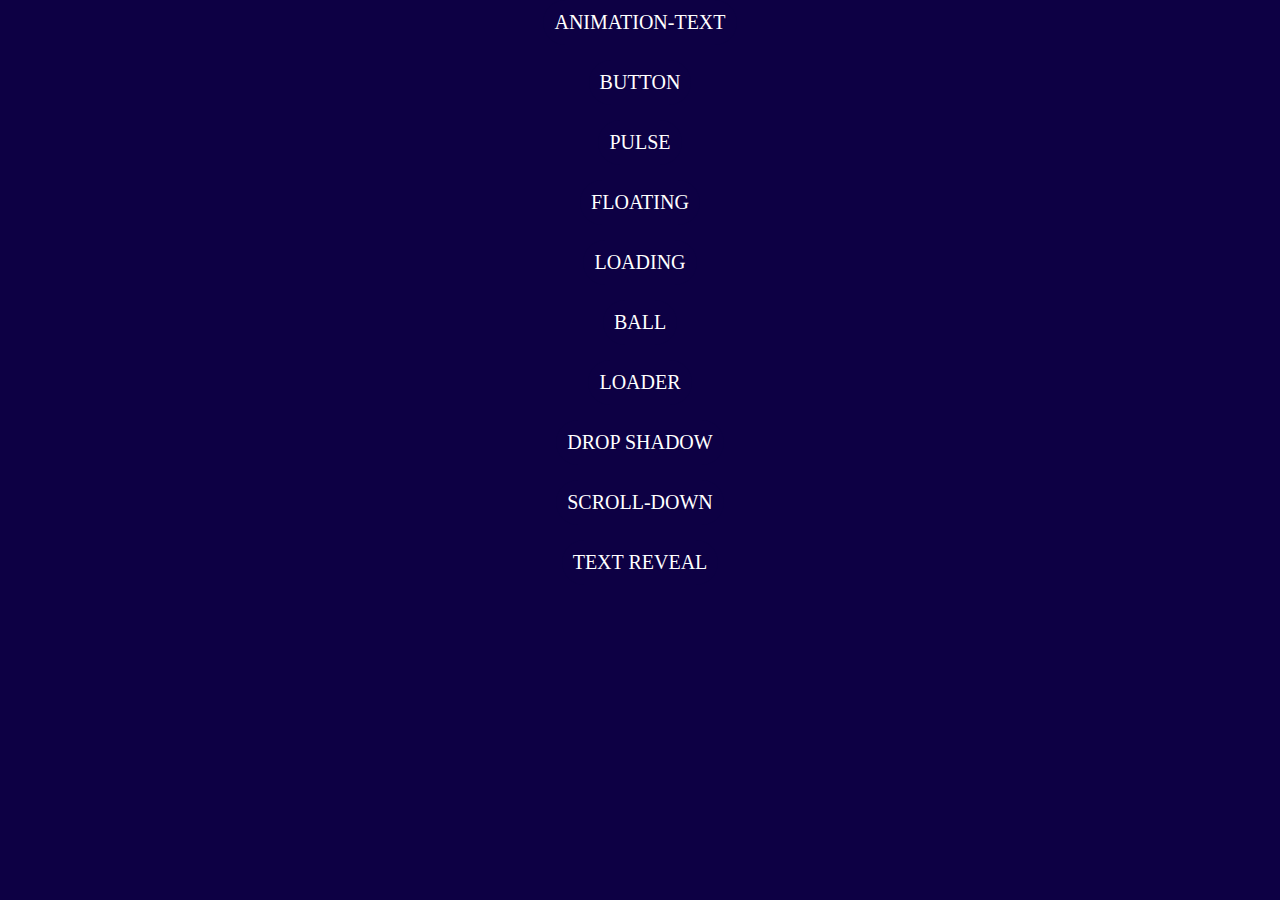
<file: index.html>
<!DOCTYPE html>
<html lang="en">
  <head>
    <meta charset="UTF-8" />
    <meta name="viewport" content="width=device-width, initial-scale=1.0" />
    <title>Animation</title>
    <link rel="stylesheet" href="./css/normalize.css" />
    <link rel="stylesheet" href="./css/style.css" />
    <!-- <link rel="stylesheet" href="./css/style.min.css"> -->
  </head>
  <body>
    <div class="container">
      <ul>
        <li>
          <a href="./pages/animation-text/animation-text.html">Animation-text</a>
        </li>
        <li>
          <a href="./pages/button/button.html">Button</a>
        </li>
        <li>
          <a href="./pages/pulse/pulse.html">Pulse</a>
        </li>
        <li>
          <a href="./pages/floating/floating.html">Floating</a>
        </li>
        <li>
          <a href="./pages/loading/loading.html">Loading</a>
        </li>
        <li>
          <a href="./pages/ball/ball.html">Ball</a>
        </li>
        <li>
          <a href="./pages/loader/loader.html">Loader</a>
        </li>
        <li>
          <a href="./pages/drop-shadow/drop-shadow.html">Drop Shadow</a>
        </li>
        <li>
          <a href="./pages/scroll-down/scroll-down.html">Scroll-down</a>
        </li>
        <li>
          <a href="./pages/text-reveal/text-reveal.html">Text Reveal</a>
        </li>
      </ul>
    </div>
  </body>
</html>
</file>
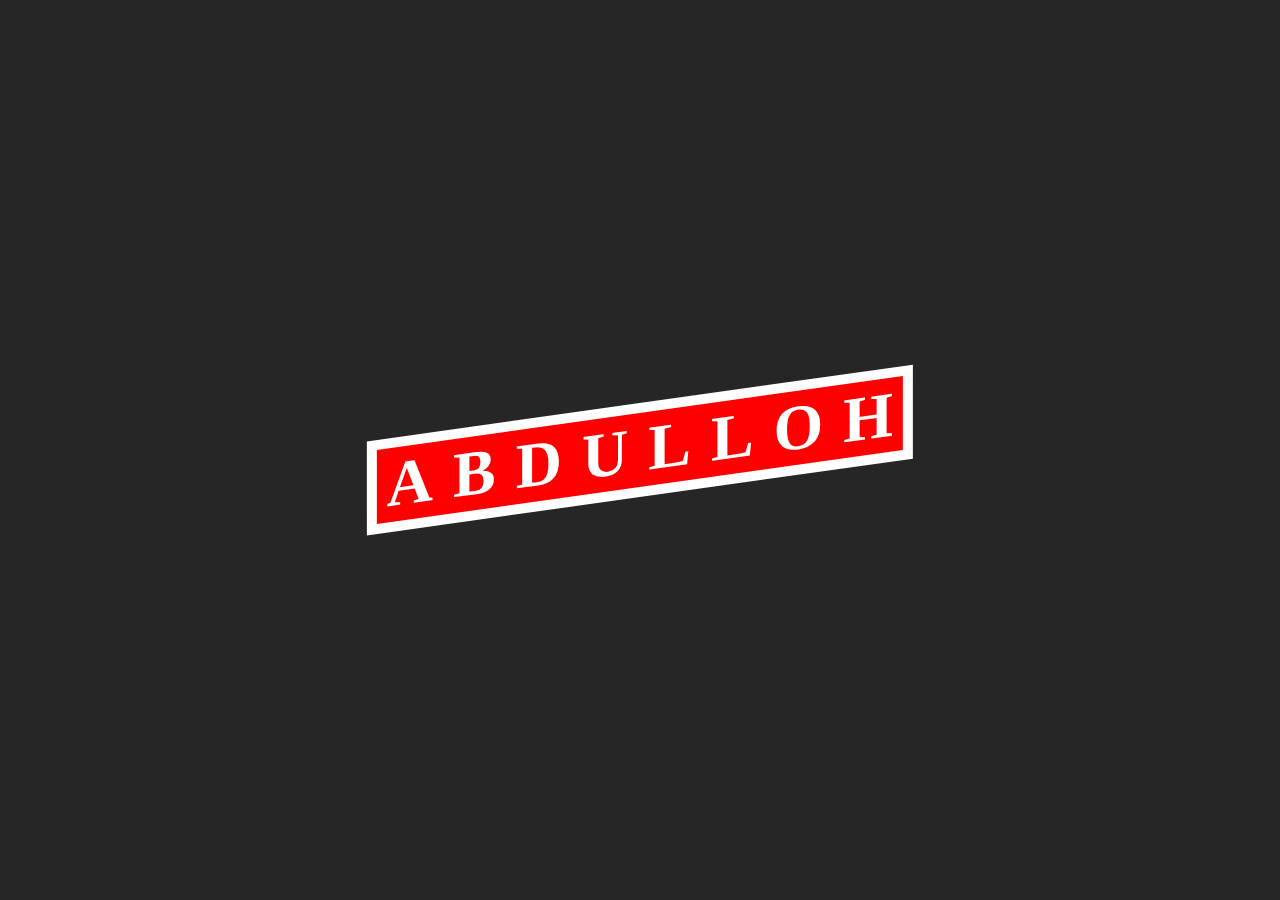
<file: pages/animation-text/animation-text.html>
<!DOCTYPE html>
<html lang="en">
<head>
    <meta charset="UTF-8">
    <meta name="viewport" content="width=device-width, initial-scale=1.0">
    <title>Animation-text</title>
    <link rel="stylesheet" href="./animation-text.css">
</head>
<body>
    <ul>
        <li>a</li>
        <li>b</li>
        <li>d</li>
        <li>u</li>
        <li>l</li>
        <li>l</li>
        <li>o</li>
        <li>h</li>
    </ul>
</body>
</html>
</file>
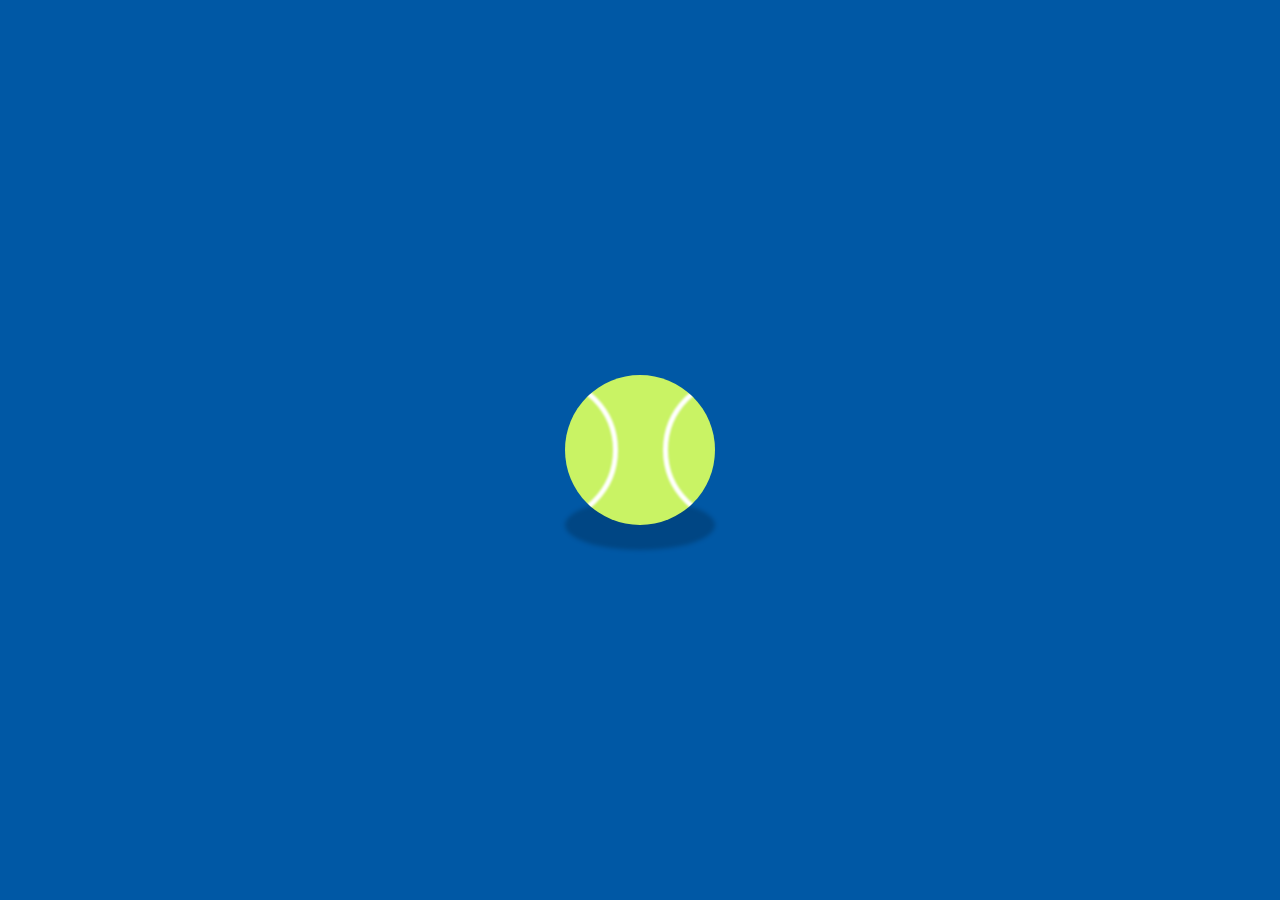
<file: pages/ball/ball.html>
<!DOCTYPE html>
<html lang="en">
<head>
    <meta charset="UTF-8">
    <meta name="viewport" content="width=device-width, initial-scale=1.0">
    <title>Ball</title>
    <link rel="stylesheet" href="./ball.css">
</head>
<body>
    <div class="center">
        <div class="ball"></div>
        <div class="shadow"></div>
    </div>
</body>
</html>
</file>
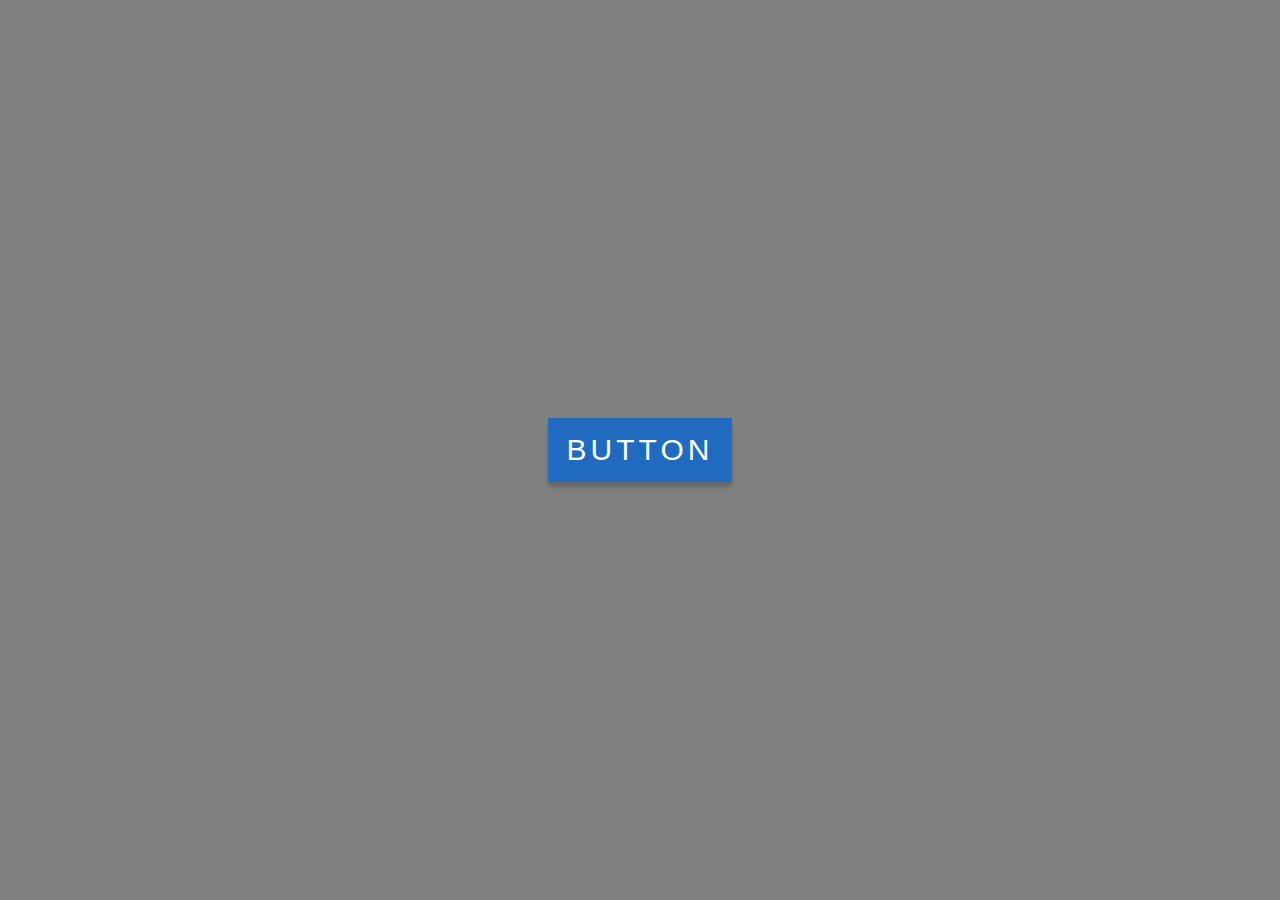
<file: pages/button/button.html>
<!DOCTYPE html>
<html lang="en">
<head>
    <meta charset="UTF-8">
    <meta name="viewport" content="width=device-width, initial-scale=1.0">
    <title>Button</title>
    <link rel="stylesheet" href="./button.css">
</head>
<body>
    <a href="">button</a>
</body>
</html>
</file>
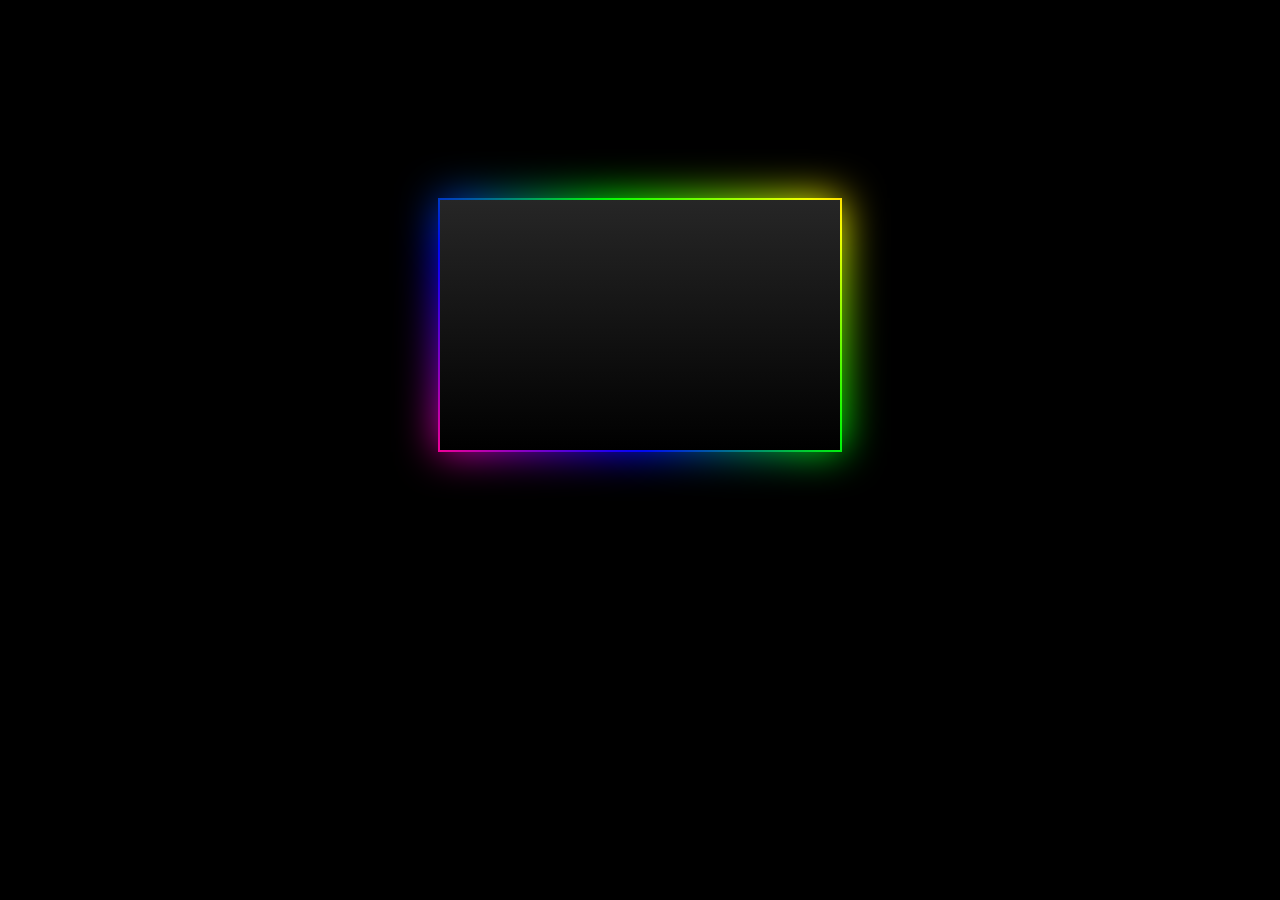
<file: pages/drop-shadow/drop-shadow.html>
<!DOCTYPE html>
<html lang="en">
<head>
    <meta charset="UTF-8">
    <meta name="viewport" content="width=device-width, initial-scale=1.0">
    <title>Drop Shadow</title>
    <link rel="stylesheet" href="./drop-shadow.css">
</head>
<body>
    <div class="shadow"></div>
</body>
</html>
</file>
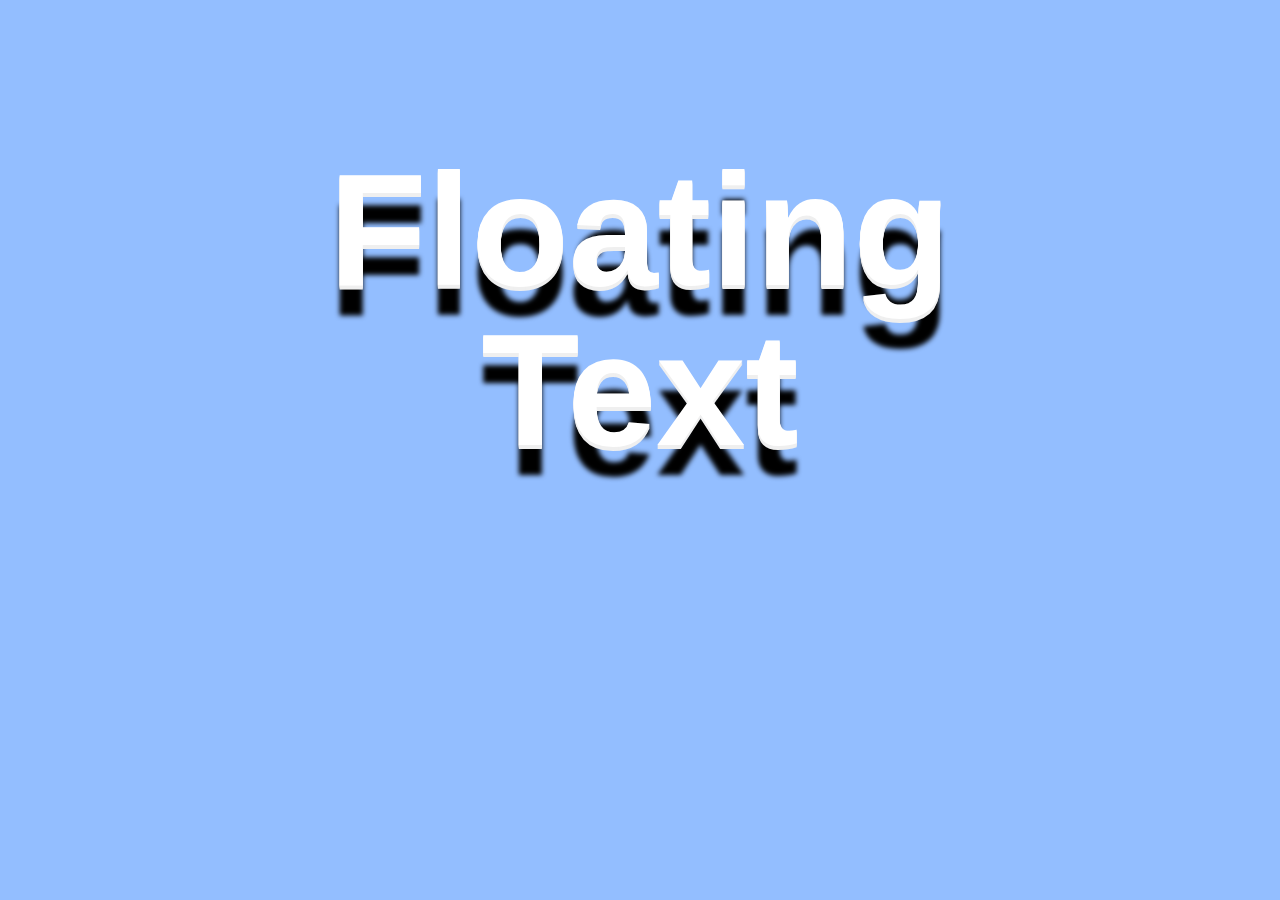
<file: pages/floating/floating.html>
<!DOCTYPE html>
<html lang="en">
<head>
    <meta charset="UTF-8">
    <meta name="viewport" content="width=device-width, initial-scale=1.0">
    <title>Floating</title>
    <link rel="stylesheet" href="./floating.css">
</head>
<body>
    <h1>Floating <br>Text</h1>
</body>
</html>
</file>
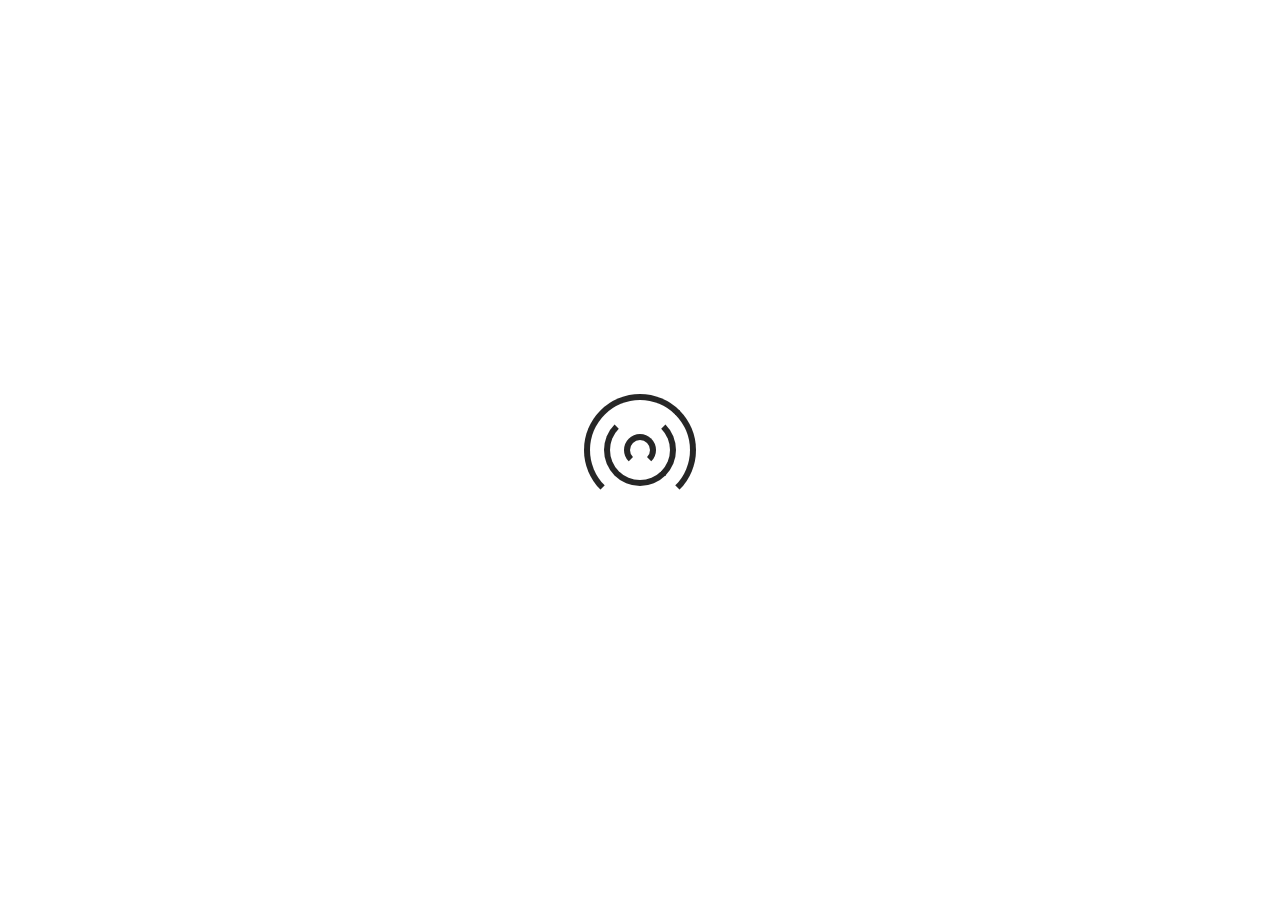
<file: pages/loader/loader.html>
<!DOCTYPE html>
<html lang="en">
  <head>
    <meta charset="UTF-8" />
    <meta name="viewport" content="width=device-width, initial-scale=1.0" />
    <title>Loader</title>
    <link rel="stylesheet" href="./loader.css" />
  </head>
  <body>
    <div class="loader">
        <span></span>
        <span></span>
        <span></span>
    </div>
  </body>
</html>
</file>
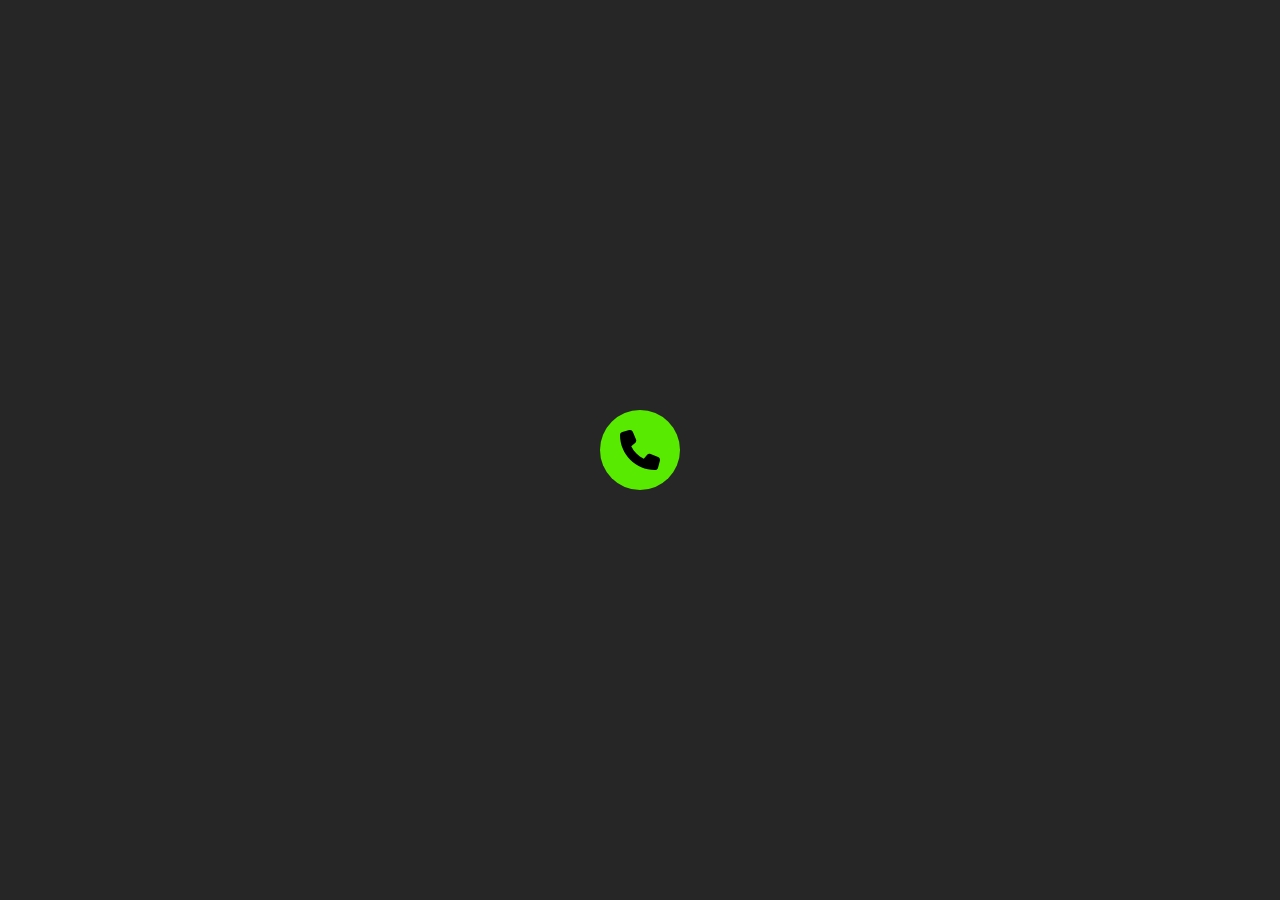
<file: pages/pulse/pulse.html>
<!DOCTYPE html>
<html lang="en">
  <head>
    <meta charset="UTF-8" />
    <meta name="viewport" content="width=device-width, initial-scale=1.0" />
    <title>Pulse</title>
    <link rel="stylesheet" href="./pulse.css" />
  </head>
  <body>
    <div class="pulse">
      <img src="../../images/phone-solid.svg" alt="" width="40" height="40" />
    </div>
  </body>
</html>
</file>
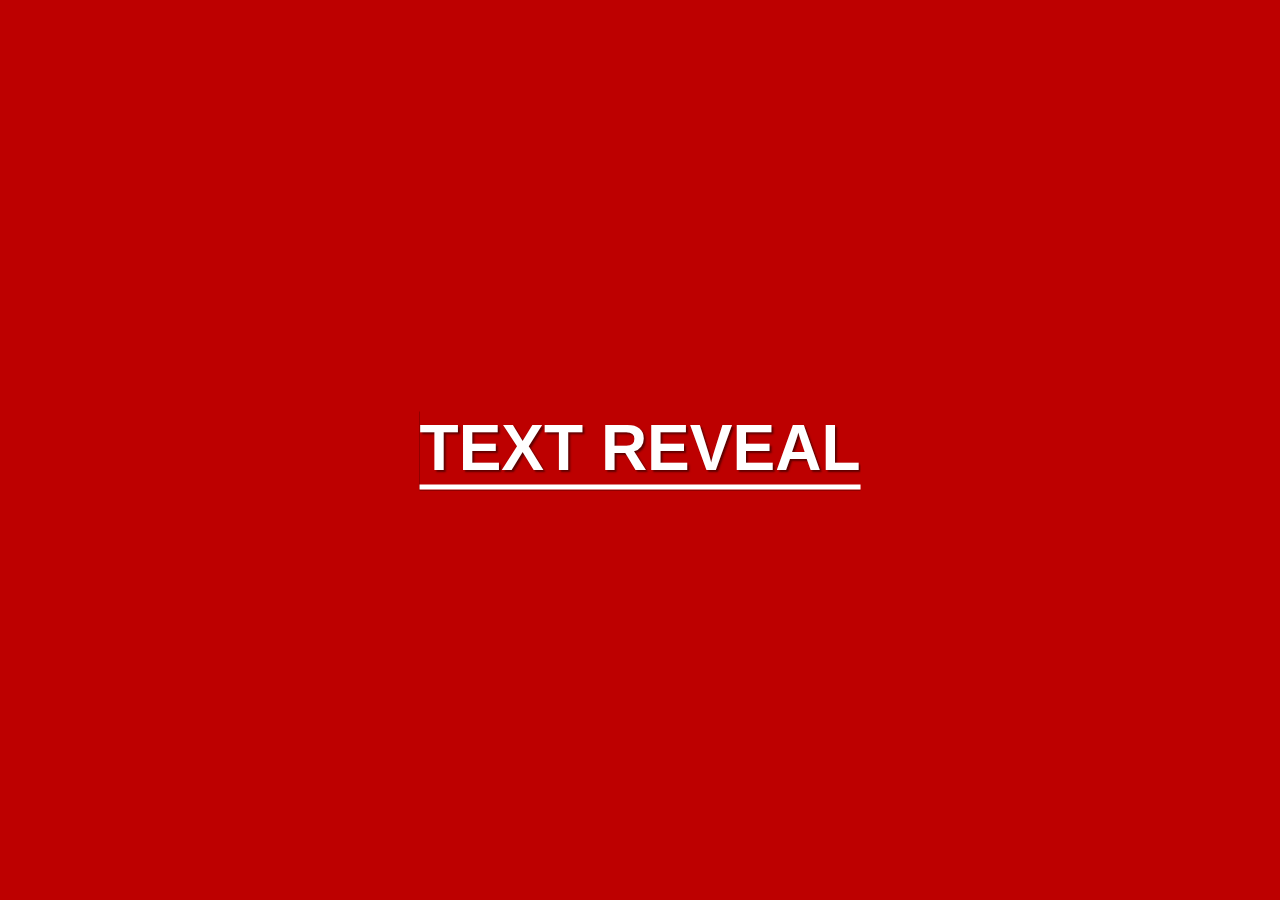
<file: pages/text-reveal/text-reveal.html>
<!DOCTYPE html>
<html lang="en">
  <head>
    <meta charset="UTF-8" />
    <meta name="viewport" content="width=device-width, initial-scale=1.0" />
    <title>Text Reveal</title>
    <link rel="stylesheet" href="./text-reveal.css" />
  </head>
  <body>
    <div class="box">
        <h1>Text Reveal</h1>
    </div>
  </body>
</html>
</file>
<file: css/style.css>
*,
*::after,
*::before {
  margin: 0;
  padding: 0;
  box-sizing: border-box;
}

html {
  height: 100%;
  scroll-behavior: smooth;
}

ul,
ol {
  list-style: none;
}

a {
  display: inline-block;
  text-decoration: none;
}

img {
  display: flex;
  object-fit: cover;
}

body {
  height: 100%;
  display: flex;
  flex-direction: column;
  background-color: #0d0044;
}

/* normalize css problem fixed */
h1 {
  margin: 0;
}

.container {
  width: 100%;
  max-width: 1200px; /* it depends on you project */
  margin-left: auto;
  margin-right: auto;
  padding-left: 50px;
  padding-right: 50px;
}

main {
  flex-grow: 1;
}

div {
  display: flex;
  align-items: center;
  justify-content: center;
}
ul {
  display: flex;
  flex-direction: column;
  align-items: center;
  justify-content: space-between;
  gap: 15px;
}

li {
  padding: 10px;
  border-radius: 40px;
  background-color: #0d0044;
  border: 1px solid transparent;
  transition: 0.5s;

  &:hover {
    border-color: #fff;
    background-color: #fff;
    color: #0d0044;
  }

  &:active {
    background-color: rgb(180, 180, 180);
  }
}

a {
  text-transform: uppercase;
  color: #fff;
  font-size: 20px;
}

li:hover a {
  color: #0d0044;
}
</file>
<file: pages/animation-text/animation-text.css>
body {
  margin: 0;
  padding: 0;
  background-color: #262626;
}

ul {
  position: absolute;
  top: 50%;
  left: 50%;
  transform: translate(-50%, -50%) skewY(-8deg);
  list-style: none;
  display: flex;
  margin: 0;
  padding: 0;
  background-color: #f00;
  box-shadow: 0 0 0 10px #fff;
}

li {
  display: block;
  color: #fff;
  padding: 0 10px;
  text-transform: uppercase;
  font-size: 4em;
  font-weight: 700;
  animation: animate 3s linear infinite;
}

@keyframes animate {
  0% {
    transform: translateY(-100px) rotateY(0deg);
  }
  20% {
    transform: translateY(0px) rotateY(360deg);
  }
  40% {
    transform: translateY(-10px) rotateY(360deg);
  }
  50% {
    transform: translateY(0px) rotateY(360deg);
  }
  50% {
    transform: translateY(0px) rotateY(360deg);
  }
  60% {
    transform: translateY(-10px) rotateY(360deg);
  }
  70% {
    transform: translateY(0px) rotateY(360deg);
  }
  80% {
    transform: translateY(0px) rotateY(360deg);
  }
  100% {
    transform: translateY(100px) rotateY(720deg);
  }
}
li:nth-child(1) {
  animation-delay: 0.1s;
}
li:nth-child(2) {
  animation-delay: 0.2s;
}
li:nth-child(3) {
  animation-delay: 0.3s;
}
li:nth-child(4) {
  animation-delay: 0.4s;
}
li:nth-child(5) {
  animation-delay: 0.5s;
}
li:nth-child(6) {
  animation-delay: 0.6s;
}
li:nth-child(7) {
  animation-delay: 0.7s;
}
li:nth-child(8) {
  animation-delay: 0.8s;
}
li:nth-child(9) {
  animation-delay: 0.9s;
}
/* 
a {
  margin: 50px;
  padding: 10px;
  border-radius: 40px;
  background-color: #262626;
  border: 1px solid #fff;
  transition: 0.3s;
  text-decoration: none;
  color: #fff;
  font-weight: 600;

  &:hover {
    border-color: #fff;
    background-color: #fff;
    color: #0d0044;
  }

  &:active {
    opacity: 0.6;
  }
} */
</file>
<file: pages/ball/ball.css>
body {
  margin: 0;
  padding: 0;
  background-color: #0058a5;
}
.center {
  position: absolute;
  top: 50%;
  left: 50%;
  transform: translate(-50%, -50%);
}
.ball {
  position: absolute;
  width: 150px;
  height: 150px;
  background-color: #c9f364;
  border-radius: 50%;
  transform: translate(-50%, -50%);
  overflow: hidden;
  animation: animate 1.5s linear infinite;
}
.ball::before {
  content: "";
  position: absolute;
  width: 100%;
  height: 100%;
  border-radius: 50%;
  box-sizing: border-box;
  background-color: transparent;
  border: 5px solid #fff;
  left: -65%;
  filter: blur(1px);
}
.ball::after {
  content: "";
  position: absolute;
  width: 100%;
  height: 100%;
  border-radius: 50%;
  box-sizing: border-box;
  background-color: transparent;
  border: 5px solid #fff;
  right: -65%;
  filter: blur(1px);
}

@keyframes animate {
  0% {
    transform: translate(-50%, -50%) translateY(-200px) rotate(0deg);
  }
  50% {
    transform: translate(-50%, -50%) translateY(0px) rotate(180deg);
  }
  100% {
    transform: translate(-50%, -50%) translateY(-200px) rotate(360deg);
  }
}
.shadow {
  position: absolute;
  width: 150px;
  height: 50px;
  transform: translate(-50%, 100%);
  background-color: rgba(0, 0, 0, 0.2);
  border-radius: 50%;
  z-index: -1;
  filter: blur(2px);
  animation: shadow 1.5s linear infinite;
}
@keyframes shadow {
  0% {
    transform: translate(-50%, 100%) scale(1);
  }
  50% {
    transform: translate(-50%, 100%) scale(0.5);
  }
  100% {
    transform: translate(-50%, 100%) scale(1);
  }
}
</file>
<file: pages/button/button.css>
body {
  margin: 0;
  padding: 0;
  background-color: gray;
}
a {
  position: absolute;
  top: 50%;
  left: 50%;
  transform: translate(-50%, -50%);
  width: 180px;
  height: 60px;
  line-height: 60px;
  text-align: center;
  background-color: #206bbf;
  color: #fff;
  font-size: 30px;
  text-transform: uppercase;
  text-decoration: none;
  font-family: sans-serif;
  letter-spacing: 4px;
  box-shadow: 0 5px 5px rgba(0, 0, 0, 0.2);
  border: 2px solid #206bbf;
  transition: 0.4s;
}
a:hover {
  background-color: #fff;
  text-shadow: 0 5px 5px rgba(0, 0, 0, 0.5);
}
a::before,
a::after {
  content: "";
  position: absolute;
  width: 54%;
  height: 100%;
  background-color: #206bbf;
  z-index: -1;
  opacity: 0;
}
a:hover::before {
  opacity: 1;
  top: 5px;
  left: -5px;
  box-shadow: 5px 2px 5px rgba(0, 0, 0, 0.2);
  animation: animate 2s linear infinite;
}
a:hover::after {
  opacity: 1;
  top: 5px;
  right: -5px;
  box-shadow: 5px 2px 5px rgba(0, 0, 0, 0.2);
  animation: animate 2s linear infinite;
  animation-delay: -1;
}

@keyframes animate {
  0% {
    top: 5px;
  }

  50% {
    top: -5px;
  }

  100% {
    top: 5px;
  }
}
</file>
<file: pages/drop-shadow/drop-shadow.css>
body {
  margin: 0;
  padding: 0;
  background-color: #000;
}
.shadow {
  position: relative;
  margin: 200px auto 0;
  width: 400px;
  height: 250px;
  background: linear-gradient(0deg, #000, #262626);
}
.shadow::before,
.shadow::after {
  content: "";
  position: absolute;
  top: -2px;
  left: -2px;
  background: linear-gradient(
    45deg,
    #fb0094,
    #0000ff,
    #00ff00,
    #ffff00,
    #ff0000,
    #fb0094,
    #0000ff,
    #00ff00,
    #ffff00,
    #ff0000
  );
  background-size: 400%;
  width: calc(100% + 4px);
  height: calc(100% + 4px);
  z-index: -1;
  animation: animate 20s linear infinite;
}
.shadow::after {
  filter: blur(20px);
}
@keyframes animate {
  0% {
    background-position: 0 0;
  }
  50% {
    background-position: 300% 0;
  }
  100% {
    background-position: 0 0;
  }
}
</file>
<file: pages/floating/floating.css>
body {
  margin: 0;
  padding: 0;
  background-color: #93beff;
  overflow: hidden;
}
h1 {
  text-align: center;
  margin-top: 150px;
  font-family: Arial, Helvetica, sans-serif;
  font-size: 10em;
  line-height: 1em;
  color: #fff;
  text-shadow: 0 1px 0 #efefef, 0 2px 0 #efefef, 0 3px 0 #efefef,
    0 4px 0 #efefef, 0 30px 5px rgba(0, 0, 0, 1);
  animation: animate 5s linear infinite;
}
@keyframes animate {
    0% {
        transform: rotate(5deg);
    }
    25% {
        transform: rotate(0deg);
    }
    50% {
        transform: rotate(-5deg);
    }
    75% {
        transform: rotate(0deg);
    }
    100% {
        transform: rotate(5deg);
    }
}
</file>
<file: pages/loader/loader.css>
body {
  margin: 0;
  padding: 0;
}
span:nth-child(1) {
  position: absolute;
  left: 50%;
  top: 50%;
  transform: translate(-50%, -50%);
  width: 60px;
  height: 60px;
  border: 6px solid #262626;
  border-radius: 50%;
  border-top: 6px solid transparent;
  animation: animate2 1s linear infinite;
}
span:nth-child(2) {
  position: absolute;
  left: 50%;
  top: 50%;
  transform: translate(-50%, -50%);
  width: 100px;
  height: 100px;
  border: 6px solid #262626;
  border-radius: 50%;
  border-bottom: 6px solid transparent;
  animation: animate 2s linear infinite;
}
span:nth-child(3) {
  position: absolute;
  left: 50%;
  top: 50%;
  transform: translate(-50%, -50%);
  width: 20px;
  height: 20px;
  border: 6px solid #262626;
  border-radius: 50%;
  border-bottom: 6px solid transparent;
  animation: animate 1s linear infinite;
}
@keyframes animate {
  0% {
    transform: translate(-50%, -50%) rotate(0deg);
  }
  100% {
    transform: translate(-50%, -50%) rotate(360deg);
  }
}
@keyframes animate2 {
  0% {
    transform: translate(-50%, -50%) rotate(0deg);
  }
  100% {
    transform: translate(-50%, -50%) rotate(-360deg);
  }
}
</file>
<file: pages/pulse/pulse.css>
body {
  margin: 0;
  padding: 0;
  background-color: #262626;
}

.pulse {
  position: absolute;
  top: 50%;
  left: 50%;
  transform: translate(-50%, -50%);
  width: 80px;
  height: 80px;
  background-color: #58ea00;
  color: #fff;
  border-radius: 50%;
  display: flex;
  align-items: center;
  justify-content: center;
}
.pulse::before,
.pulse::after {
  content: "";
  display: block;
  position: absolute;
  border: 50%;
  border: 1px solid #58ea00;
  left: -20px;
  top: -20px;
  right: -20px;
  bottom: -20px;
  border-radius: 50%;
  animation: animate 1.5s linear infinite;
  opacity: 0;
}
.pulse::after {
    animation-delay: 0.5s;
}
@keyframes animate {
  0% {
    transform: scale(0.5);
    opacity: 0;
  }
  50% {
    opacity: 1;
  }
  100% {
    transform: scale(1.2);
    opacity: 0;
  }
}
</file>
<file: pages/text-reveal/text-reveal.css>
body {
  margin: 0;
  padding: 0;
  background-color: #bd0000;
}
.box {
  position: absolute;
  left: 50%;
  top: 50%;
  transform: translate(-50%, -50%);
  text-align: center;
  border-bottom: 5px solid #fff;
  overflow: hidden;
  box-shadow: 0px 1px 0px rgba(0, 0, 0, 0.5);
  animation: reveal 2s linear forwards;
}
.box h1 {
  margin: 0;
  padding: 0;
  font-family: Verdana, Geneva, Tahoma, sans-serif;
  font-size: 4em;
  color: #fff;
  text-shadow: 2px 2px 2px rgba(0, 0, 0, 0.5);
  text-transform: uppercase;
}
@keyframes reveal {
  0% {
    width: 0px;
    height: 0px;
  }
  30% {
    width: 500px;
    height: 0px;
  }
  60% {
    width: 500px;
    height: 80px;
  }
  80% {
    width: 500px;
    height: 80px;
    box-shadow: 0px 1px 0px rgba(0, 0, 0, 0.5);
  }
  100% {
    width: 500px;
    height: 80px;
    box-shadow: 0px 5px 0px rgba(0, 0, 0, 0.5);
  }
}
</file>
